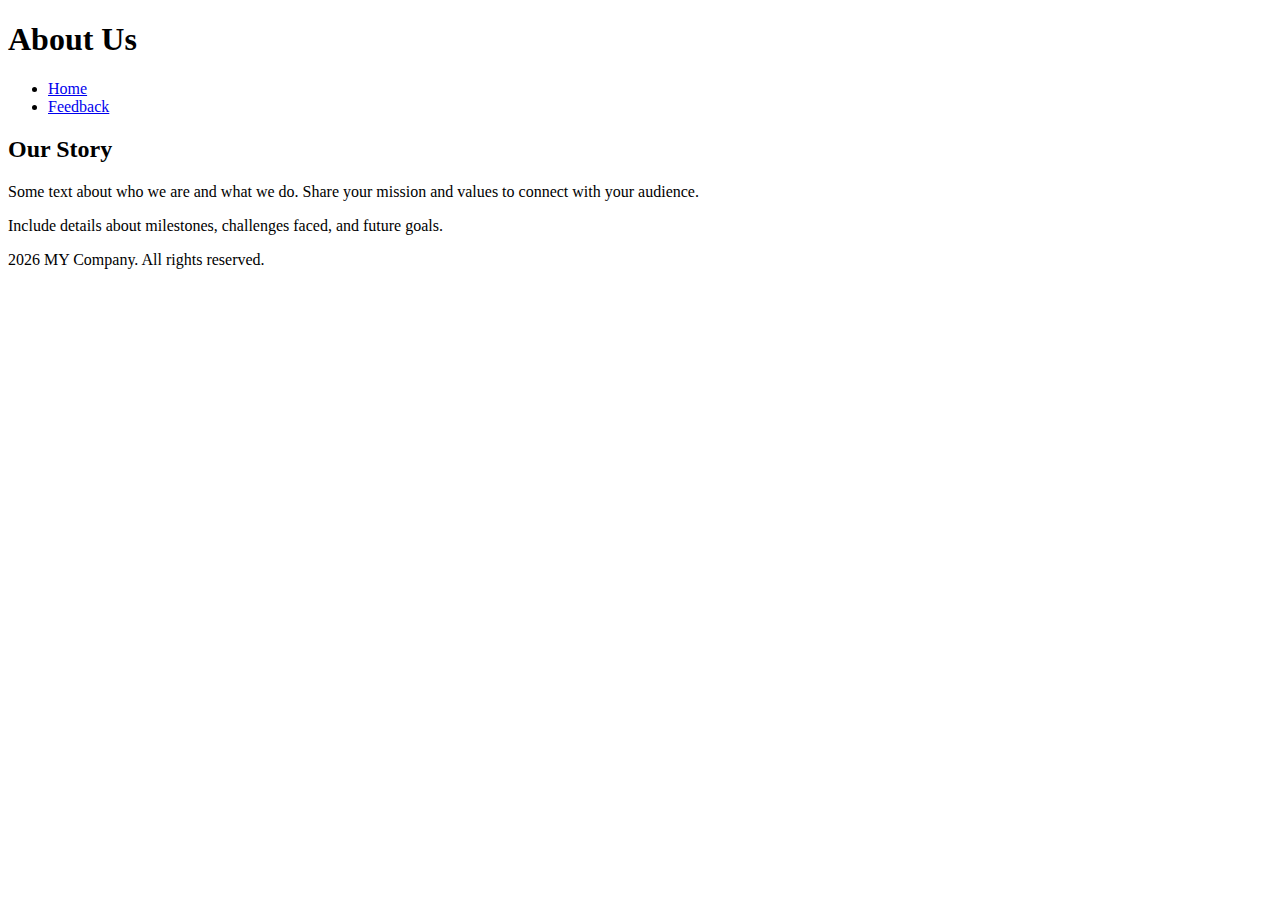
<file: about.html>
<!DOCTYPE html>
<html lang="en">
<head>
    <meta charset="UTF-8">
    <meta name="viewport" content="width=device-width, initial-scale=1.0">
    <title>About Us</title>

</head>
<body>

    <header>
        <h1>About Us</h1>
    </header>


    <ul>
  <li><a href="index.html">Home</a></li>
  <li><a href="feedback.html">Feedback</a></li>
</ul>

    <main>
        <section class="company-story">
            <h2>Our Story</h2>
            <p>Some text about who we are and what we do. Share your mission and values to connect with your audience.</p>
            <p>Include details about milestones, challenges faced, and future goals.</p>
        </section>

    </main>

    <footer>
        <p> 2026 MY Company. All rights reserved.</p>
    </footer>

</body>
</html>
</file>
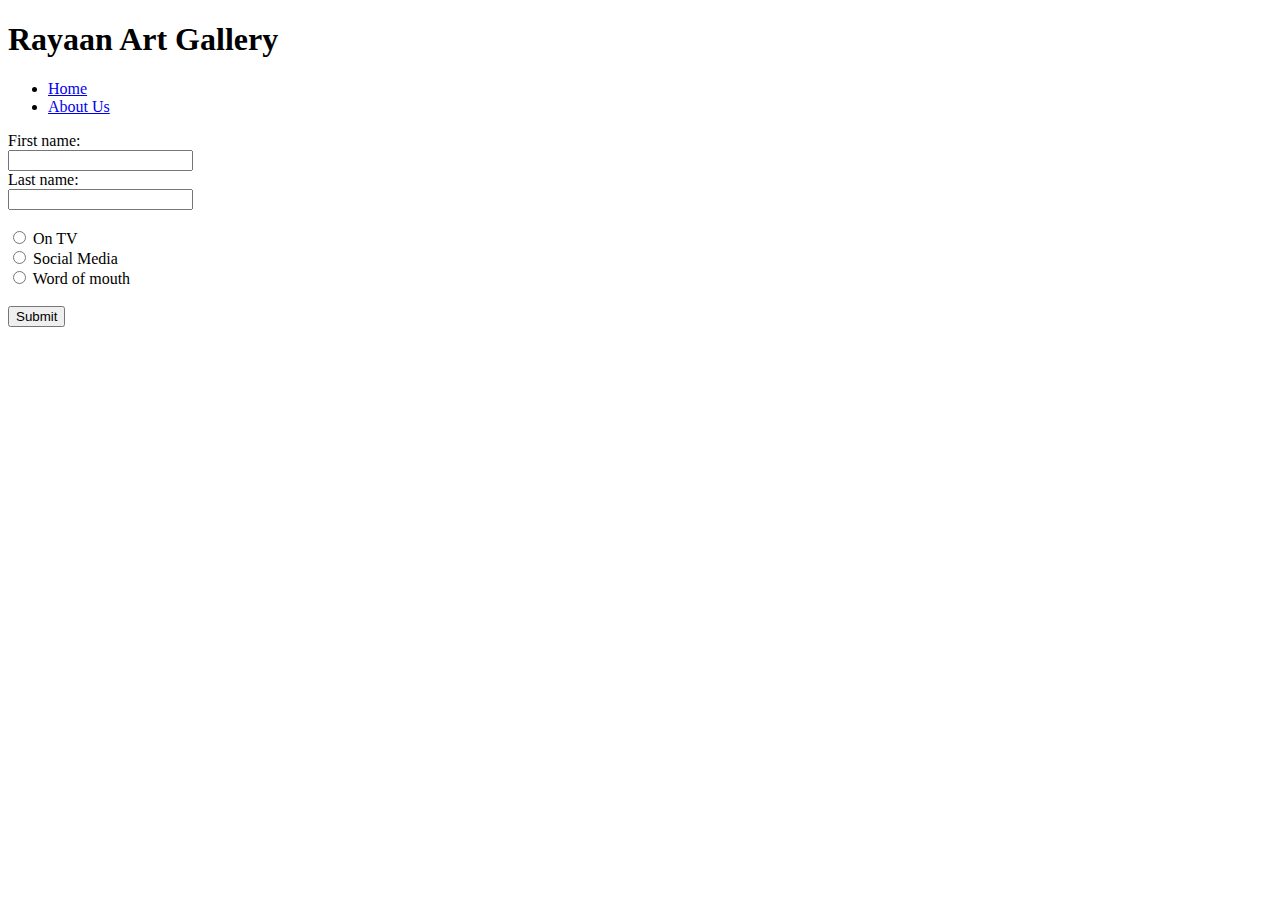
<file: feedback.html>
<!DOCTYPE html>
<html>

<head>
    <meta charset='utf-8'>
    <meta http-equiv='X-UA-Compatible' content='IE=edge'>
    <meta name='viewport' content='width=device-width, initial-scale=1'>

    <title>Rayaan Art Gallery</title>
    <meta name='description'
        content='Explore our curated collection of contemporary art from local and international artists.'>
</head>

<body>

<h1>Rayaan Art Gallery</h1>

<ul>
  <li><a href="index.html">Home</a></li>
  <li><a href="about.html">About Us</a></li>
</ul>

<form action="/action_page.php">
  <label for="fname">First name:</label><br>
  <input type="text" id="fname" name="fname"><br>

  <label for="lname">Last name:</label><br>
  <input type="text" id="lname" name="lname"><br><br>
  
  <input type="radio" id="tv" name="source" value="TV">
  <label for="tv">On TV</label><br>

  <input type="radio" id="social" name="source" value="Social Media">
  <label for="social">Social Media</label><br>

  <input type="radio" id="word" name="source" value="Word of mouth">
  <label for="word">Word of mouth</label><br><br>

  <input type="submit" value="Submit">
</form>

</body>
</html>
</file>
